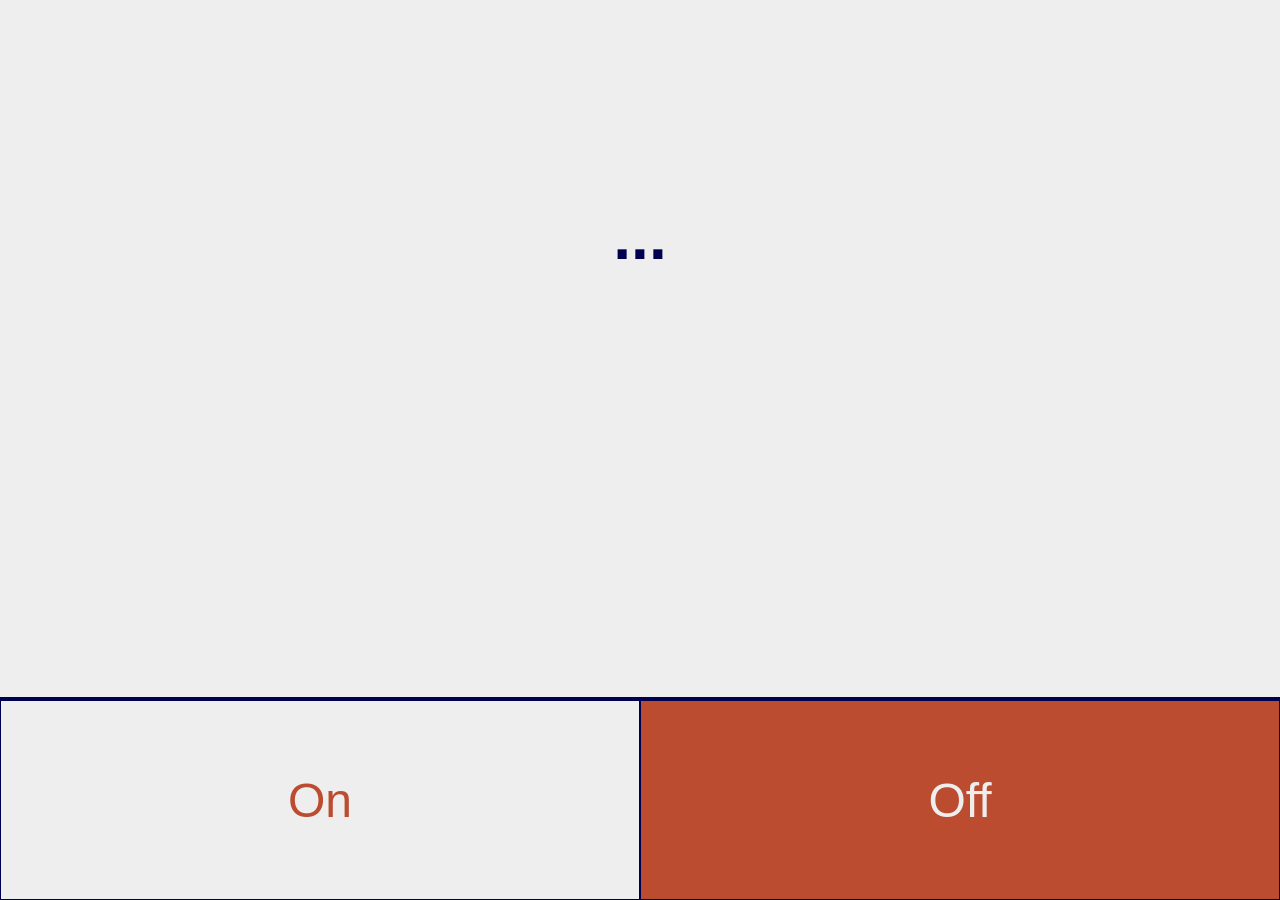
<file: index.html>
<!DOCTYPE html>
<html>
<head>
    <link rel="stylesheet" type="text/css" href="compass_style.css">
</head>
    
<body>

<div id="distance"> 
<h1 id="demo">...</h1>
</div>

<div id="buttonbar">
<button id="on" class="inactive" onclick="compassOn()">On</button>
<button id="off" class="active" onclick="compassOff()">Off</button>
</div>


<script src="compass.js"></script>

</body>
</html>
</file>
<file: compass_style.css>
body {
    box-sizing: border-box;
    font-family: 'Segoe UI', Tahoma, Geneva, Verdana, sans-serif;
    background-color: #eeeeee;
    margin: 0px;
    padding: 0px;
}
#distance {
    width: 100%;
    height: auto;
    
    position: absolute;
    top: 200px;
    
    font-size: xx-large;
    color: #000050;
    text-align: center;
    /*border: 2px solid red;*/
}
h1#demo {
    width: 100%;
    margin: auto;
    
    /*border: 2px solid green;*/
}

#buttonbar {
    width: 100%;
    border-top: 3px solid #000050;
    display: flex;
    position: absolute;
    bottom: 0px;
}
button {
    width: 50%;
    height: 200px;
    border: 1px solid #000050;
    font-size: 48px;

    background-color: #eeeeee;
    color: #BB4c30;

    /*No double outline from browser around selected button*/
    outline: none;
    /*Button changes are gradual instead of instant*/
    -webkit-transition: background-color 0.4s, color 0.4s;
    -moz-transition: background-color 0.4s, color 0.4s;
    transition: background-color 0.4s, color 0.4s;
}
/*button.inactive {
    background-color: #eeeeee;
    color: #BB4c30;
}*/
button.active {
    background-color: #BB4c30;
    color: #eeeeee;
}
</file>
